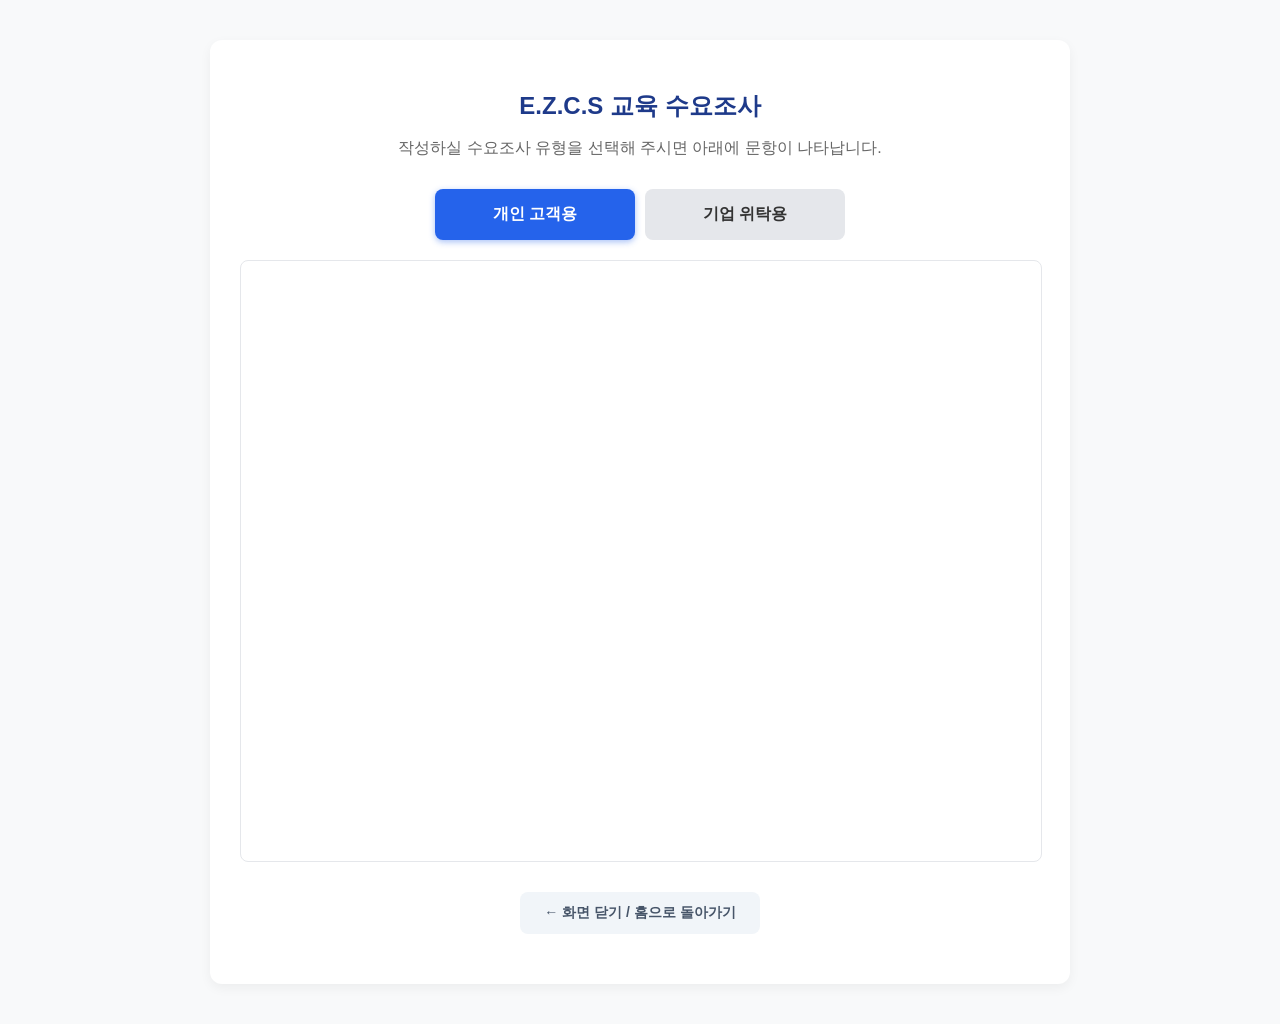
<file: survey.html>
<!DOCTYPE html>
<html lang="ko">
<head>
  <meta charset="UTF-8">
  <meta name="viewport" content="width=device-width, initial-scale=1.0">
  <title>E.Z.C.S 교육 수요조사</title>
  <style>
    /* 기본 페이지 배경 및 폰트 설정 */
    body {
      font-family: 'Malgun Gothic', sans-serif;
      background-color: #f8f9fa;
      margin: 0;
      padding: 40px 20px;
      display: flex;
      justify-content: center;
    }
    
    /* 수요조사 컨테이너 중앙 정렬 및 디자인 */
    .survey-container {
      background-color: #ffffff;
      width: 100%;
      max-width: 800px;
      padding: 30px;
      border-radius: 12px;
      box-shadow: 0 4px 12px rgba(0,0,0,0.05);
      text-align: center;
    }

    .survey-container h2 {
      color: #1e3a8a; /* 짙은 파란색 */
      margin-bottom: 10px;
    }

    .survey-container p {
      color: #666;
      margin-bottom: 30px;
    }

    /* 개인용 / 기업용 선택 버튼(탭) 디자인 */
    .tab-buttons {
      display: flex;
      justify-content: center;
      gap: 10px;
      margin-bottom: 20px;
    }

    .tab-btn {
      flex: 1;
      max-width: 200px;
      padding: 15px 0;
      font-size: 16px;
      font-weight: bold;
      color: #333;
      background-color: #e5e7eb;
      border: none;
      border-radius: 8px;
      cursor: pointer;
      transition: all 0.3s ease;
    }

    /* 선택된 버튼의 색상 (E.Z.C.S 메인 컬러) */
    .tab-btn.active {
      background-color: #2563eb;
      color: #ffffff;
      box-shadow: 0 2px 6px rgba(37, 99, 235, 0.4);
    }

    /* 구글 폼 또는 웹앱이 들어갈 영역 */
/* 구글 폼 영역을 강제로 부모 박스 안에 가둠 */
    .iframe-container {
      width: 100%;
      height: 600px; /* 고정 높이값 부여 */
      border-radius: 8px;
      overflow: hidden;
      border: 1px solid #e5e7eb;
      background: #fff;
    }

    iframe {
      width: 100%;
      height: 100%; /* 부모 컨테이너 높이를 100% 채움 */
      border: none;
      display: block; /* 찌그러짐 방지 */
    }
  </style>
</head>
<body>

  <div class="survey-container">
    <h2>E.Z.C.S 교육 수요조사</h2>
    <p>작성하실 수요조사 유형을 선택해 주시면 아래에 문항이 나타납니다.</p>
    
    <div class="tab-buttons">
      <button id="btn-personal" class="tab-btn active" onclick="changeForm('personal')">개인 고객용</button>
      <button id="btn-corporate" class="tab-btn" onclick="changeForm('corporate')">기업 위탁용</button>
    </div>

    <div class="iframe-container">
      <iframe id="googleFormIframe" src="https://docs.google.com/forms/d/e/1FAIpQLSfe6ch2os0bzkxixH1ZvvevtWMxYUQvXgdmK5kbz6QPkCDYyQ/viewform?embedded=true" title="수요조사 설문지">로드 중…</iframe>
    </div>

    <div style="margin-top: 30px; padding-bottom: 20px;">
      <button onclick="handleBackToHome()" style="background-color: #f1f5f9; color: #475569; padding: 12px 24px; border-radius: 8px; font-weight: bold; font-size: 14px; transition: background-color 0.3s; border: none; cursor: pointer; hover: background-color: #e2e8f0;">
        ← 화면 닫기 / 홈으로 돌아가기
      </button>
    </div>
  </div>

  <script>
    // 💡 [확인 필요] 발급받으신 앱스 스크립트 웹앱 URL 주소를 여기에 적어주세요.
    const MY_GAS_WEBAPP_URL = "https://script.google.com/macros/s/AKfycbw8vDxYJ2JHdvmM85w7VuPgKwVfSh5dkAlTwditzxx_cWFA6ZtZdQNn9CAwOV6LRLygxw/exec";

    const formUrls = {
      // 1️⃣ 만약 앱스 스크립트가 '설문지 화면 자체(HTML)'를 그려주는 방식(doGet)이라면:
      // 아래 주소 자리에 MY_GAS_WEBAPP_URL 을 그대로 넣어주시면 iframe 내부에 원장님의 커스텀 설문지가 뜹니다.
      personal: "https://docs.google.com/forms/d/e/1FAIpQLSfe6ch2os0bzkxixH1ZvvevtWMxYUQvXgdmK5kbz6QPkCDYyQ/viewform?embedded=true",
      
      // 기업용 주소도 웹앱 주소가 다르다면 해당 주소를, 같다면 똑같이 넣어주시면 됩니다.
      corporate: "여기에_기업용_구글폼_주소를_넣으세요&embedded=true"
    };

    // 만약 앱스 스크립트 웹앱 URL로 설문 화면을 바로 띄우고 싶으시다면 위의 personal 항목을 아래처럼 수정하세요:
    // personal: MY_GAS_WEBAPP_URL,

    function changeForm(type) {
      const iframe = document.getElementById('googleFormIframe');
      const btnPersonal = document.getElementById('btn-personal');
      const btnCorporate = document.getElementById('btn-corporate');

      iframe.src = formUrls[type];

      if (type === 'personal') {
        btnPersonal.classList.add('active');
        btnCorporate.classList.remove('active');
      } else {
        btnCorporate.classList.add('active');
        btnPersonal.classList.remove('active');
      }
    }

    // ★ 팝업창 여부를 감지하여 똑똑하게 닫아주는 신규 함수
    function handleBackToHome() {
      if (window.self !== window.top) {
        if (window.parent && typeof window.parent.closeSurveyModal === 'function') {
          window.parent.closeSurveyModal();
        }
      } else {
        location.href = "index.html";
      }
    }
  </script>

</body>
</html>
</file>
